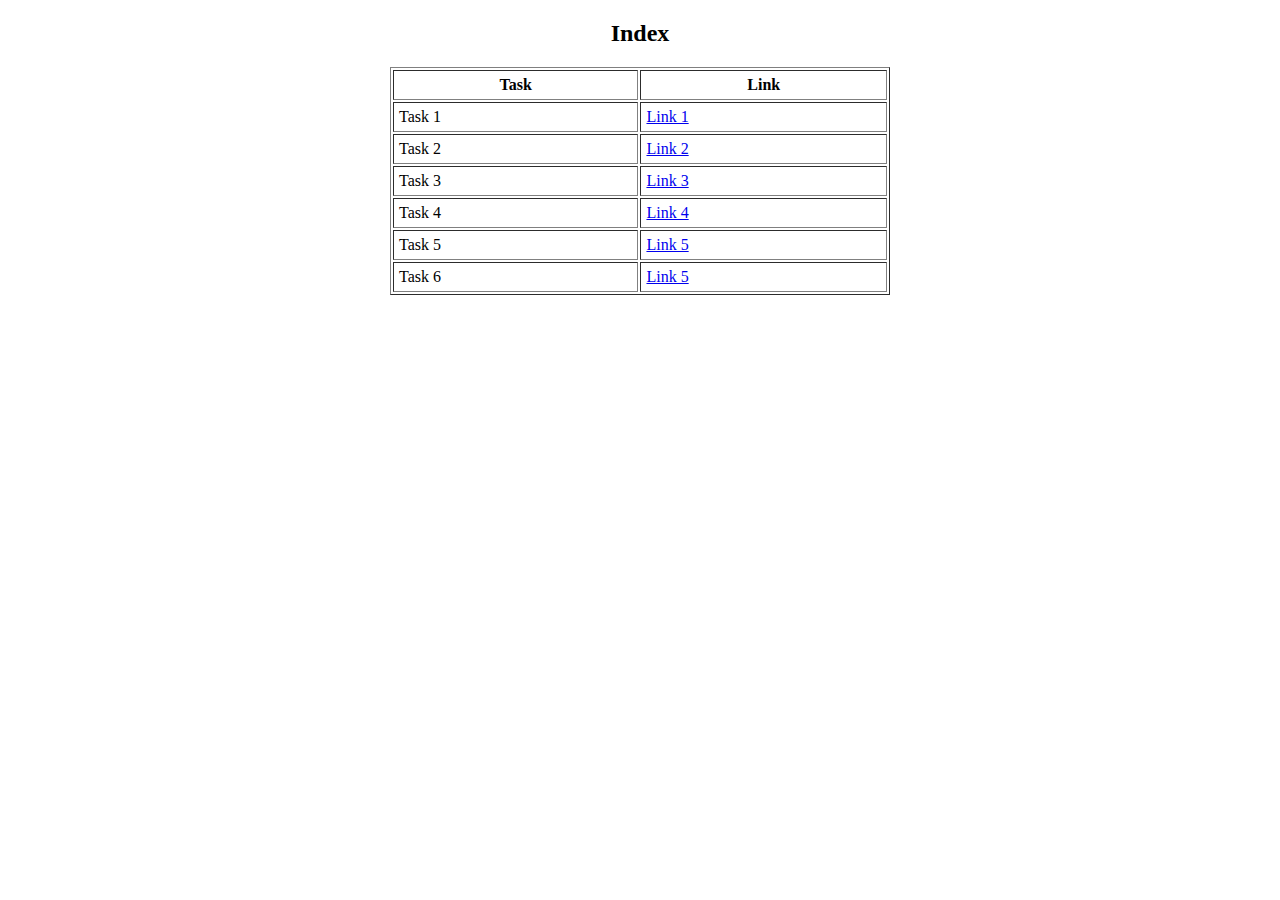
<file: index.html>
<!DOCTYPE html>
<html lang="en">
<head>
    <meta charset="UTF-8">
    <meta name="viewport" content="width=device-width, initial-scale=1.0">
    <title>Tasks</title>
    
</head>
<body>
    <center>
        <div class="container">
            <h2>Index</h2>
            <table class="table" border="1" width="500px" cellpadding="5px">
                
                <tr>
                    <th>Task</th>
                    <th>Link</th>
                </tr>
                <tr>
                    <td>Task 1</td>
                    <td><a href="Task1.html">Link 1</a></td>
                </tr>
                <tr>
                    <td>Task 2</td>
                    <td><a href="Task2.html">Link 2</a></td>
                </tr>
                <tr>
                    <td>Task 3</td>
                    <td><a href="Task3.html">Link 3</a></td>
                </tr>
                <tr>
                    <td>Task 4</td>
                    <td><a href="Task4.html">Link 4</a></td>
                </tr>
                <tr>
                    <td>Task 5</td>
                    <td><a href="Task5.html">Link 5</a></td>
                </tr>
                <tr>
                    <td>Task 6</td>
                    <td><a href="Task6.html">Link 5</a></td>
                </tr>
                
    
            </table>
        </div>

    </center>
    
</body>
</html>
</file>
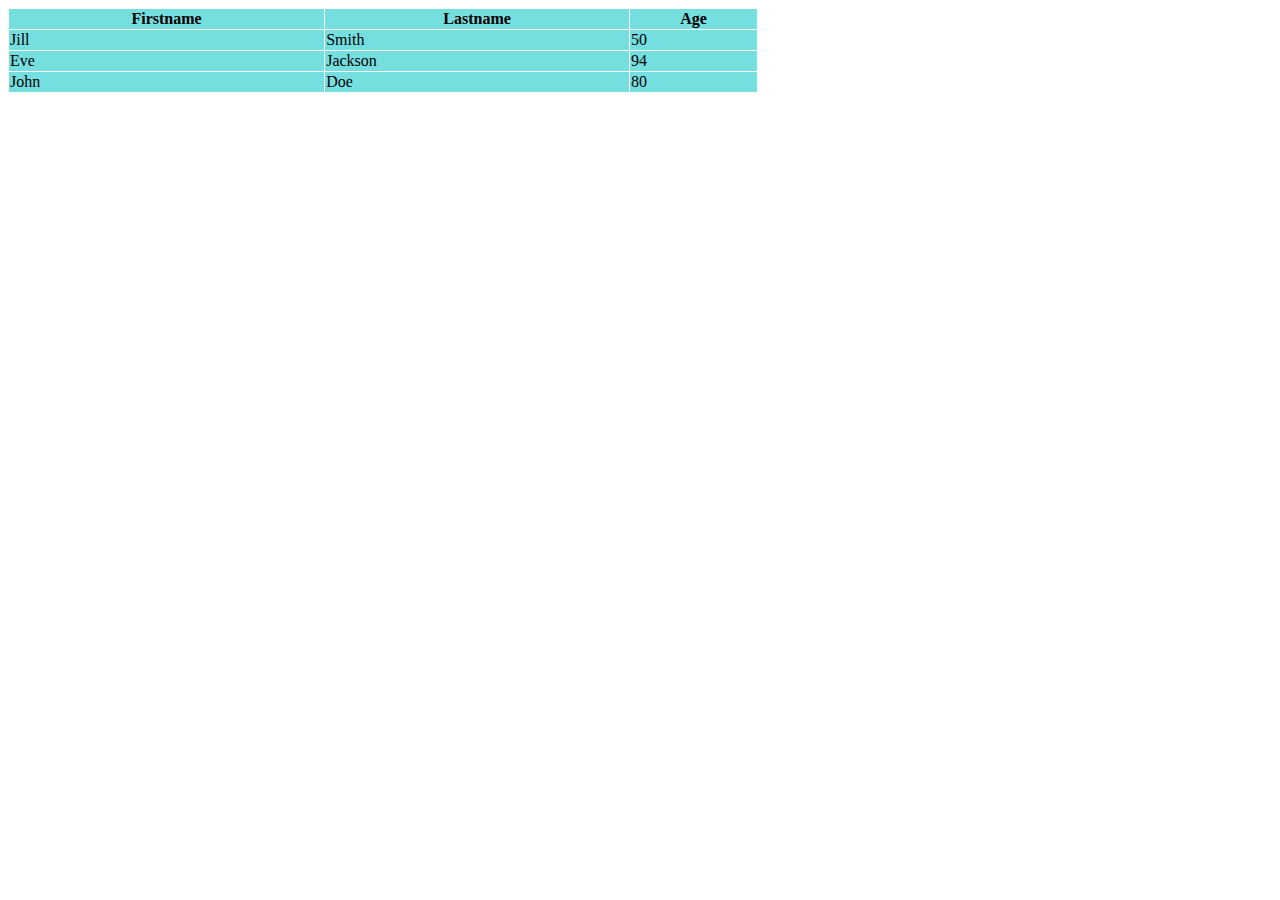
<file: Task1.html>
<!DOCTYPE html>
<html lang="en">
<head>
    <meta charset="UTF-8">
    <meta name="viewport" content="width=device-width, initial-scale=1.0">
    
    <title>Task 1</title>
</head>
<body>
    
    
        <table class="table" border="1" bordercolor="#F7FCFB" style="border-collapse: collapse;" bgcolor="#75DEDF" width="750px" height="50px">
            <tr>
                <th><b>Firstname</b></th>
                <th><b>Lastname</b></th>
                <th><b>Age</b></th>
            </tr>
            <tr cellpadding="20">
                <td>Jill</td>
                <td>Smith</td>
                <td>50</td>
            </tr>
            <tr>
                <td>Eve</td>
                <td>Jackson</td>
                <td>94</td>
            </tr>
            <tr>
                <td>John</td>
                <td>Doe</td>
                <td>80</td>
            </tr>
        </table>
    
    
        
</body>
</html>
</file>
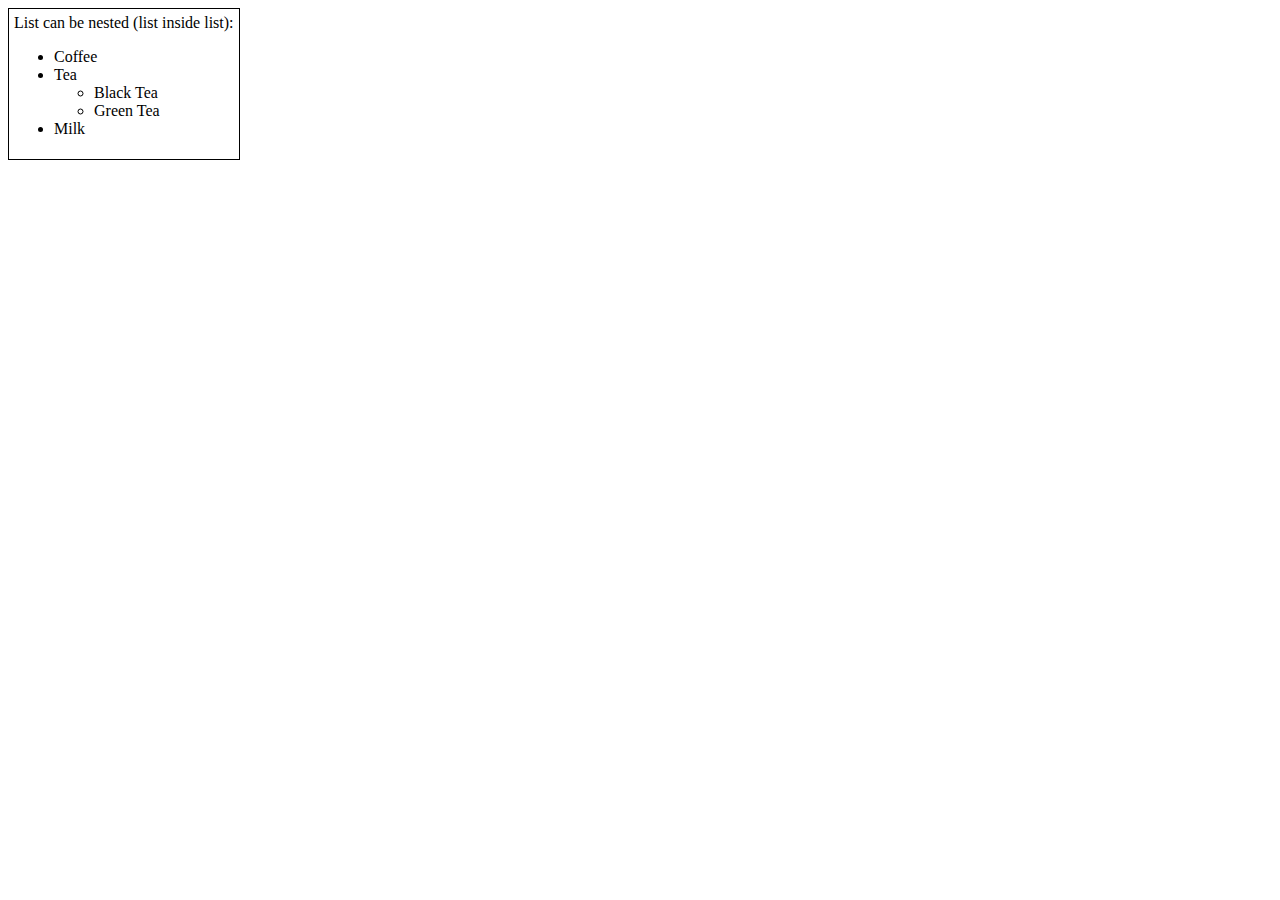
<file: Task2.html>
<!DOCTYPE html>
<html lang="en">
<head>
    <meta charset="UTF-8">
    <meta name="viewport" content="width=device-width, initial-scale=1.0">
    <title>Task 2</title>
    
</head>
<body>
    <div class="container" style="border: 1px solid black; display: inline-block; padding: 5px;">
        List can be nested (list inside list):
        <ul type="disc">
            <li>Coffee</li>
            <li>Tea
                <ul type="circle">
                    <li>Black Tea</li>
                    <li>Green Tea</li>
                </ul>
            </li>
            <li>Milk</li>
        </ul>
    </div>
    
</body>
</html>
</file>
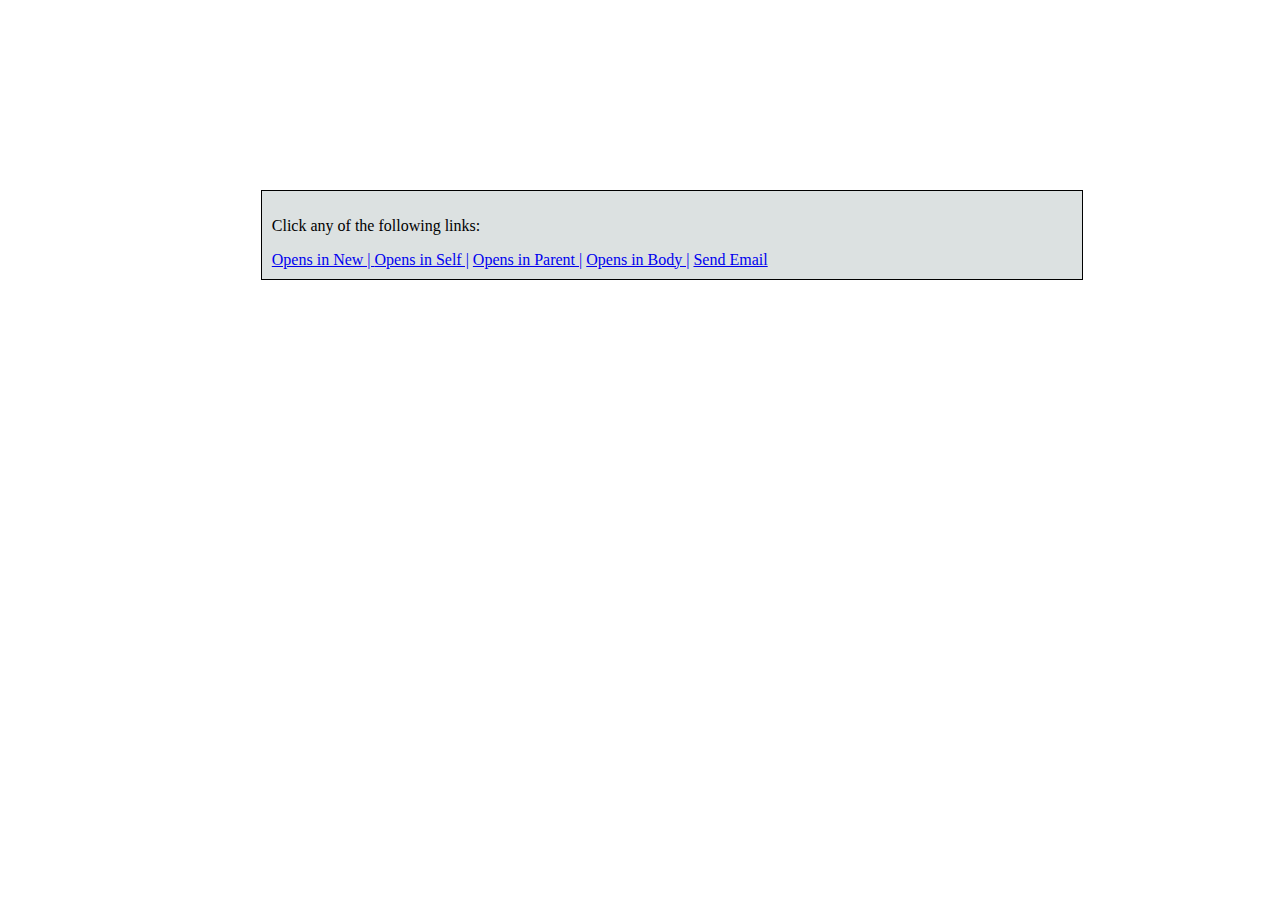
<file: Task3.html>
<!DOCTYPE html>
<html lang="en">
<head>
    <meta charset="UTF-8">
    <meta name="viewport" content="width=device-width, initial-scale=1.0">
    <title>Task 3</title>
    
</head>
<body>
    
        <div class="content" style="width: 800px; border: 1px solid black; padding: 10px; background-color: #DCE1E1; margin-top: 15%; margin-left: 20%;">
            <p>Click any of the following links:</p>
        
            <a href="url1" target="_blank">Opens in New | </a>
            <a href="url2" target="_self">Opens in Self |</a>
            <a href="url3" target="_parent">Opens in Parent |</a>
            <a href="url4" target="_top">Opens in Body |</a>
            <a href="mailto:xyz@gmail.com">Send Email</a>
        </div>
    
  
</body>
</html>
</file>
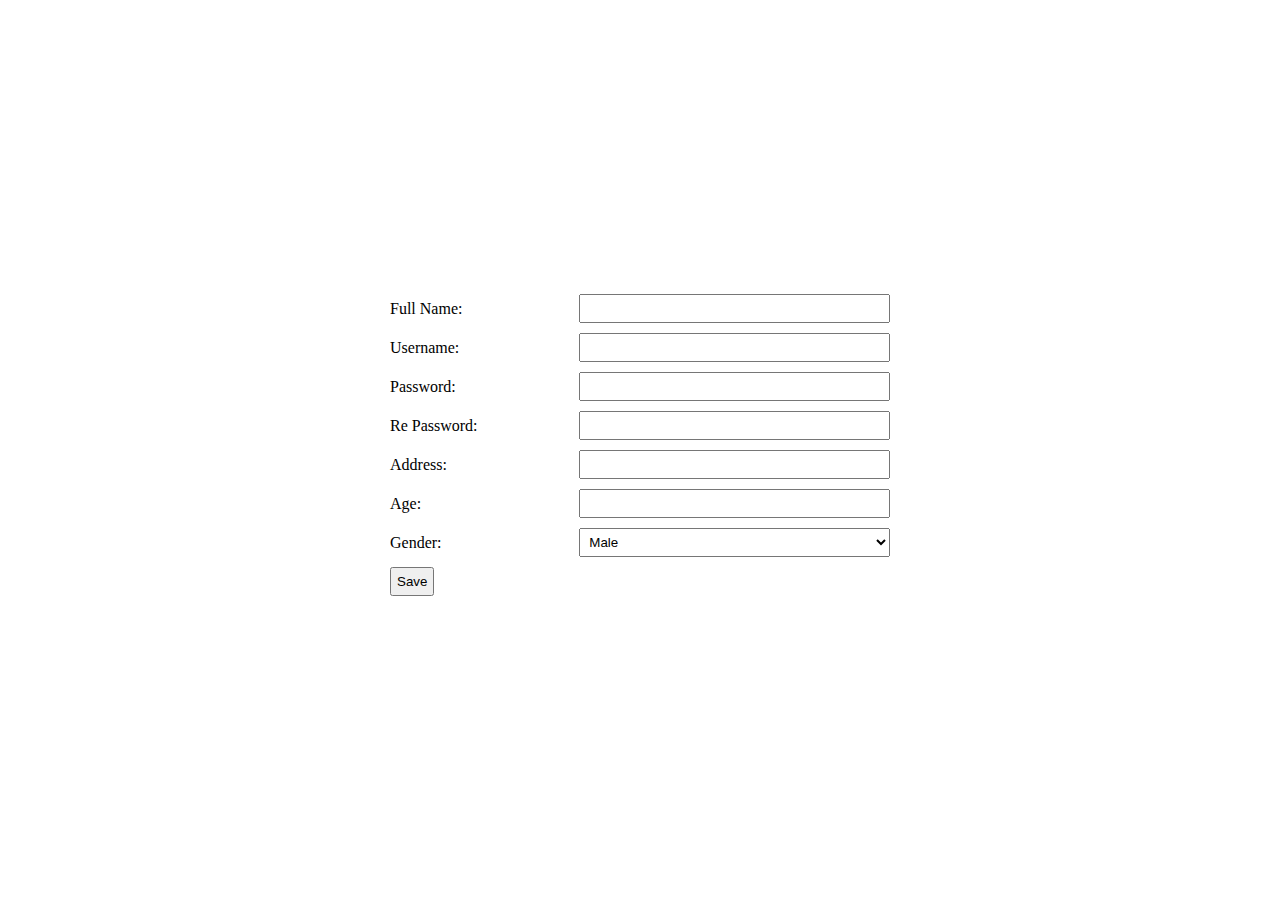
<file: Task4.html>
<!DOCTYPE html>
<html>
<head>
    <title>Task 4</title>
</head>
<body style="display: flex; justify-content: center; align-items: center; height: 100vh; margin: 0;">
    <div class="container" style="width: 500px; padding: 20px;">
        <form action="" align="center">
            <div style="display: flex; flex-direction: row; align-items: center; margin-bottom: 10px;">
                <label for="fullname" style="flex: 1; text-align: left; padding-right: 40px;">Full Name:</label>
                <input type="text" id="fullname" name="fullname" style="flex: 2; padding: 5px;">
            </div>
            <div style="display: flex; flex-direction: row; align-items: center; margin-bottom: 10px;">
                <label for="username" style="flex: 1; text-align: left; padding-right: 40px;">Username:</label>
                <input type="text" id="username" name="username" style="flex: 2; padding: 5px;">
            </div>
            <div style="display: flex; flex-direction: row; align-items: center; margin-bottom: 10px;">
                <label for="password" style="flex: 1; text-align: left; padding-right: 40px;">Password:</label>
                <input type="password" id="password" name="password" style="flex: 2; padding: 5px;">
            </div>
            <div style="display: flex; flex-direction: row; align-items: center; margin-bottom: 10px;">
                <label for="repassword" style="flex: 1; text-align: left; padding-right: 40px;">Re Password:</label>
                <input type="password" id="repassword" name="repassword" style="flex: 2; padding: 5px;">
            </div>
            <div style="display: flex; flex-direction: row; align-items: center; margin-bottom: 10px;">
                <label for="address" style="flex: 1; text-align: left; padding-right: 40px;">Address:</label>
                <input type="text" id="address" name="address" style="flex: 2; padding: 5px;">
            </div>
            <div style="display: flex; flex-direction: row; align-items: center; margin-bottom: 10px;">
                <label for="age" style="flex: 1; text-align: left; padding-right: 40px;">Age:</label>
                <input type="number" id="age" name="age" style="flex: 2; padding: 5px;">
            </div>
            <div style="display: flex; flex-direction: row; align-items: center; margin-bottom: 10px;">
                <label for="gender" style="flex: 1; text-align: left; padding-right: 40px;">Gender:</label>
                <select id="gender" name="gender" style="flex: 2; padding: 5px;">
                    <option>Male</option>
                    <option>Female</option>
                </select>
            </div>
            <div style="display: flex; flex-direction: row; justify-content: flex-start; margin-bottom: 10px;">
                <button type="submit" style="padding: 5px;">Save</button>
            </div>
        </form>
    </div>
</body>
</html>
</file>
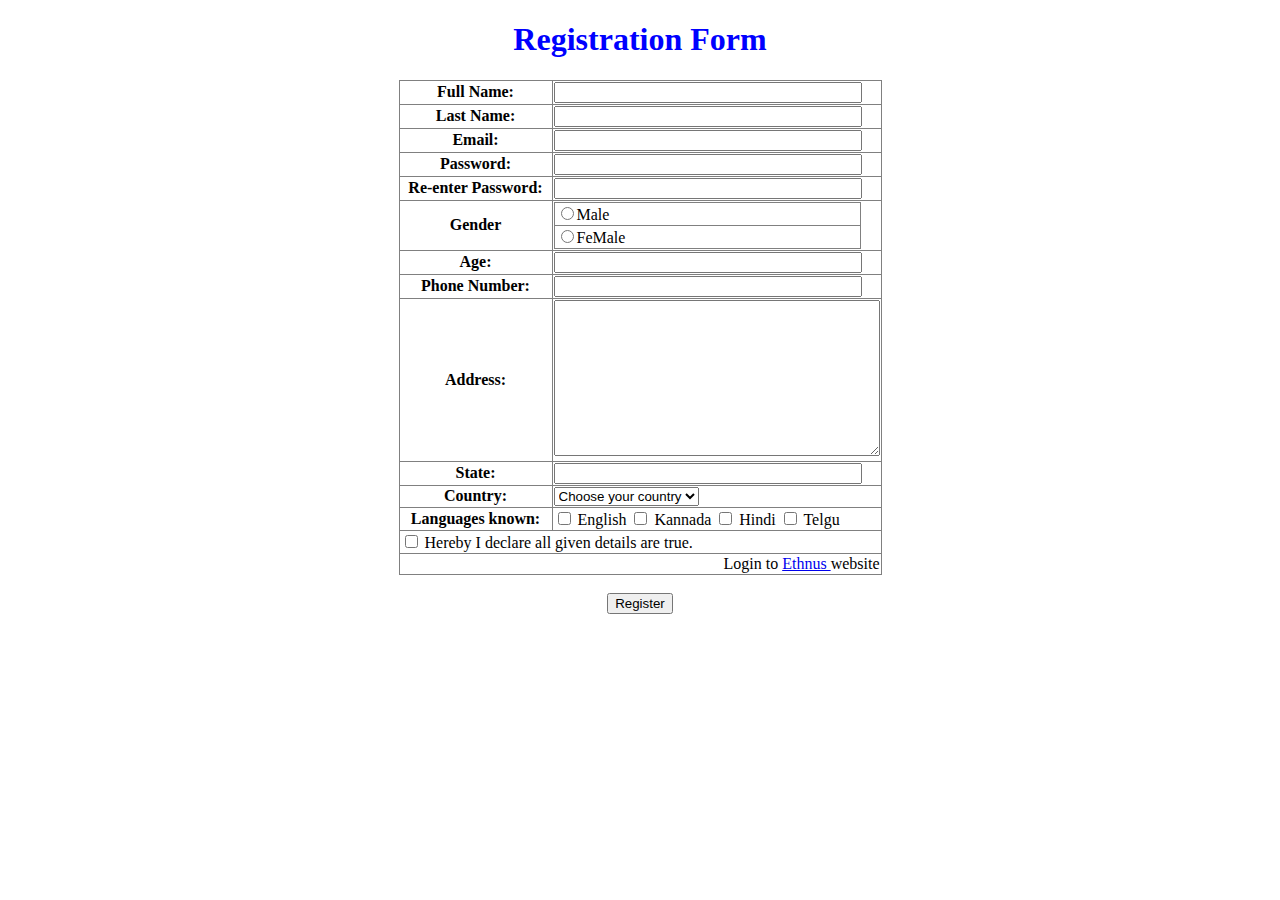
<file: Task5.html>
<!DOCTYPE html>
<html lang="en">
<head>
    <meta charset="UTF-8">
    <meta name="viewport" content="width=device-width, initial-scale=1.0">
    <title>Task 5</title>
</head>
<body>
    <center>
        <h1 style="color: blue;">Registration Form</h1>
        <form>
            <table border="1" style="border-collapse: collapse;">
                <tr>
                    <th style="width: 150px;"><label for="name">Full Name:</label></th>
                    <td><input style="width: 300px;" type="text" id="name" name="name"></td>
                </tr>
                <tr>
                    <th style="width: 150px;"><label for="name">Last Name:</label></th>
                    <td><input style="width: 300px;" type="text" id="name" name="name"></td>
                </tr>
                <tr>
                    <th style="width: 150px;"><label for="email">Email:</label></th>
                    <td><input style="width: 300px;" type="email" id="email" name="email"></td>
                </tr>
                <tr>
                    <th style="width: 150px;"><label for="password">Password:</label></th>
                    <td><input style="width: 300px;" type="password" id="password" name="password"></td>
                </tr>
                <tr>
                    <th style="width: 150px;"><label for="password">Re-enter Password:</label></th>
                    <td><input style="width: 300px;" type="password" id="password" name="password"></td>
                </tr>
                <tr>
                    <th><label for="">Gender</label></th>
                    <td>
                        <table width="307px" border="1" style="border-collapse: collapse;">
                            <tr>
                                <td><input type="radio" name="test"/>Male</td>
                                
                            </tr>
                            <tr>
                                <td><input type="radio" name="test"/>FeMale</td>
                                
                            </tr>
                        </table>
                    </td>
                
                </tr>
                <tr>
                    <th style="width: 150px;"><label for="age">Age:</label></th>
                    <td><input style="width: 300px;" type="number" id="age" name="age"></td>
                </tr>
                <tr>
                    <th style="width: 150px;"><label for="Telephone">Phone Number:</label></th>
                    <td><input style="width: 300px;" type="tel" id="password" name="password"></td>
                </tr>
                <tr>
                    <th style="width: 150px;"><label for="">Address:</label></th>
                    <td><textarea name="" id="" cols="38" rows="10"></textarea></td>
                </tr>
                <tr>
                    <th style="width: 150px;"><label for="state">State:</label></th>
                    <td><input style="width: 300px;" type="text" id="name" name="name"></td>
                </tr>
                <tr>
                    <th style="width: 150px;"><label for="name">Country:</label></th>
                    <td><select name="" id="">
                        <option>Choose your country</option>
                        <option>India</option>
                        <option>US</option>
                        <option>UK</option>
                        <option>Norway</option>
                    </select></td>
                </tr>
                <tr>
                    <th style="width: 150px;"><label for="name">Languages known:</label></th>
                    <td><input type="checkbox" id="name" name="name">
                    <label for="">English</label>
                    <input type="checkbox" id="name" name="name">
                    <label for="">Kannada</label>
                    <input type="checkbox" id="name" name="name">
                    <label for="">Hindi</label>
                    <input type="checkbox" id="name" name="name">
                    <label for="">Telgu</label>
    
                
                </td>
                </tr>
                <tr>
                    <td colspan="2"><input type="checkbox" id="name" name="name">
                        <label for="">Hereby I declare all given details are true.</label></td>
                </tr>
                <tr>
                    <td style="text-align: right;" colspan="2">Login to <a href="https://ethnus.com/">Ethnus </a> website</td>
                </tr>
                
            </table>
            <br>
            <input type="submit" value="Register">
        </form>
    </center>
</body>
</html>
</file>
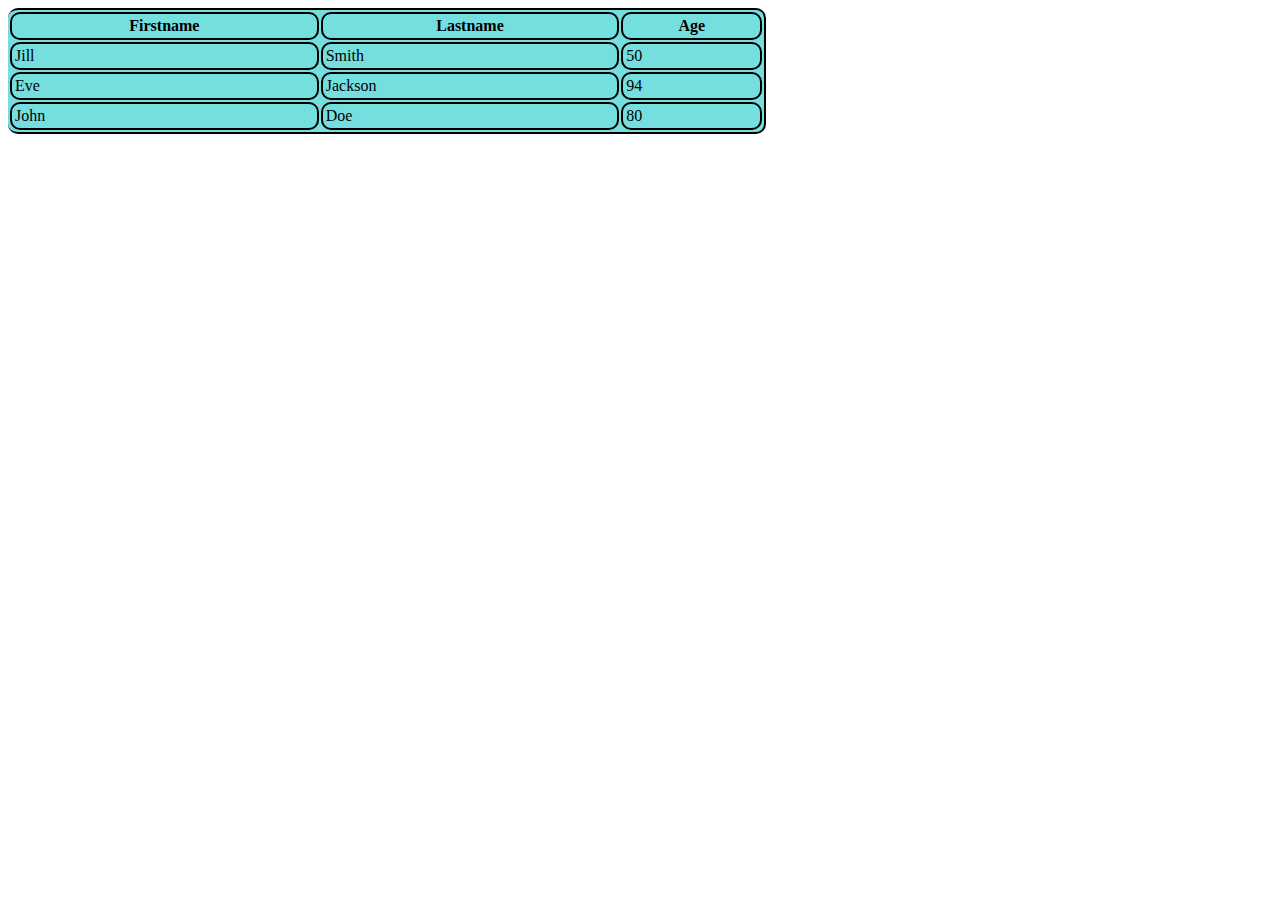
<file: Task6.html>
<!DOCTYPE html>
<html lang="en">
<head>
    <meta charset="UTF-8">
    <meta name="viewport" content="width=device-width, initial-scale=1.0">
    
    <title>Task 6</title>
    <link rel="stylesheet" href="Task6.css">
</head>
<body>
    
    
        <table class="table" border="1" cellpadding="3px" style="border-left: none;">
            <tr>
                <th><b>Firstname</b></th>
                <th><b>Lastname</b></th>
                <th><b>Age</b></th>
            </tr>
            <tr cellpadding="20">
                <td>Jill</td>
                <td>Smith</td>
                <td>50</td>
            </tr>
            <tr>
                <td>Eve</td>
                <td>Jackson</td>
                <td>94</td>
            </tr>
            <tr>
                <td>John</td>
                <td>Doe</td>
                <td>80</td>
            </tr>
        </table>
    
    
        
</body>
</html>
</file>
<file: Task6.css>
table{
    width: 60%;
    background-color: #75DEDF;
}

table, th, td {
    border: 2px solid black;
    border-radius: 10px;
  }
</file>
